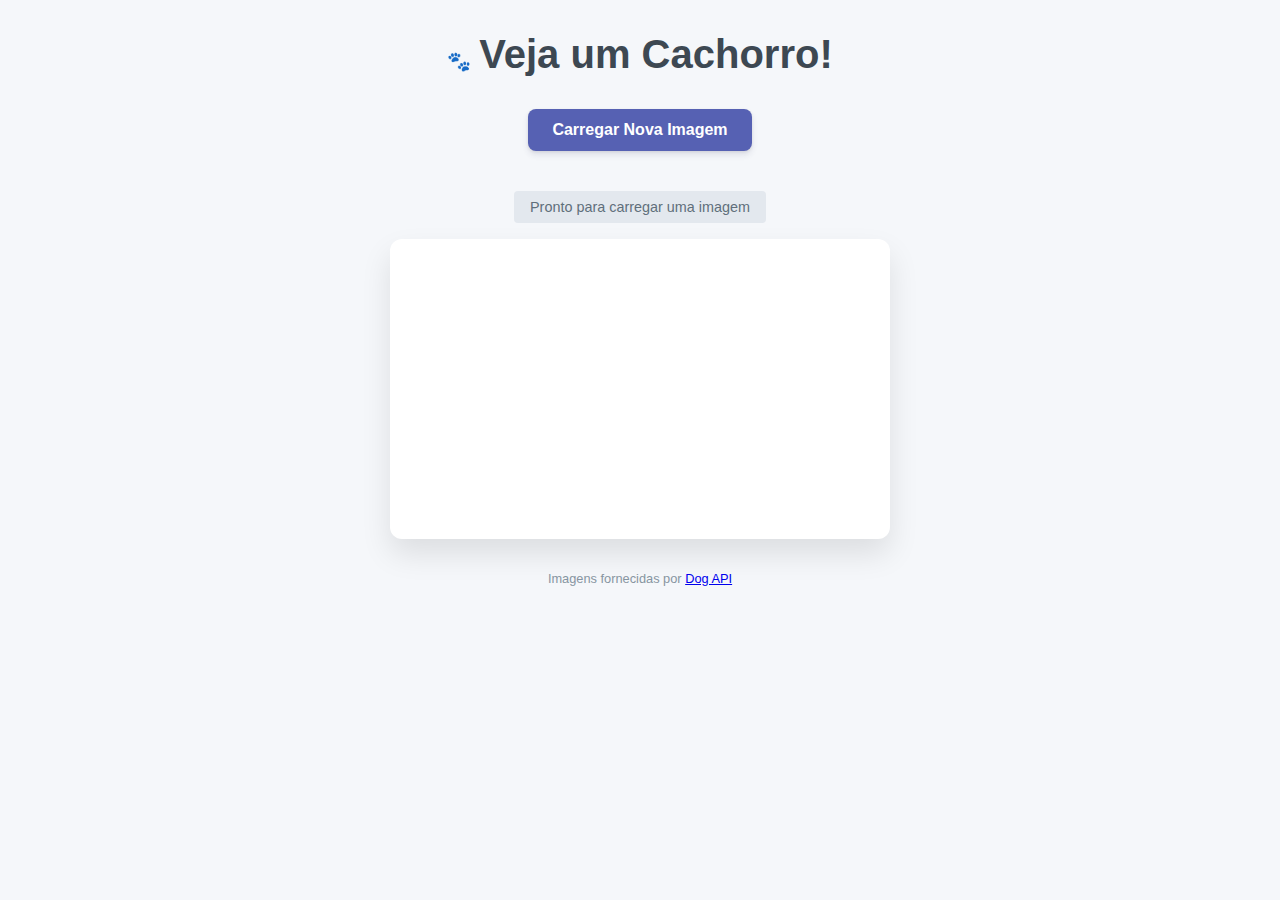
<file: index.html>
<!DOCTYPE html>
<html lang="en">
<head>
    <meta charset="UTF-8">
    <meta name="viewport" content="width=device-width, initial-scale=1.0">
    <title>Cachorros</title>
    <style>
        * {
            margin: 0;
            padding: 0;
            box-sizing: border-box;
            font-family: 'Segoe UI', Tahoma, Geneva, Verdana, sans-serif;
        }

        body {
            background-color: #f5f7fa;
            color: #333;
            display: flex;
            flex-direction: column;
            align-items: center;
            min-height: 100vh;
            padding: 2rem;
        }

        h1 {
            color: #3d4852;
            font-size: 2.5rem;
            margin-bottom: 2rem;
            text-align: center;
            animation: fadeIn 1s ease-in;
        }

        button {
            padding: 12px 24px;
            font-size: 1rem;
            font-weight: 600;
            cursor: pointer;
            background-color: #5661b3;
            color: white;
            border: none;
            border-radius: 8px;
            box-shadow: 0 4px 6px rgba(50, 50, 93, 0.11), 0 1px 3px rgba(0, 0, 0, 0.08);
            transition: all 0.2s ease;
            margin-bottom: 1.5rem;
        }

        button:hover {
            transform: translateY(-2px);
            background-color: #4c51bf;
            box-shadow: 0 7px 14px rgba(50, 50, 93, 0.1), 0 3px 6px rgba(0, 0, 0, 0.08);
        }

        button:active {
            transform: translateY(1px);
        }

        button:focus {
            outline: none;
            box-shadow: 0 0 0 3px rgba(86, 97, 179, 0.5);
        }

        #status {
            margin: 1rem 0;
            padding: 8px 16px;
            border-radius: 4px;
            font-size: 0.9rem;
            background-color: #e3e8ee;
            color: #606f7b;
            transition: all 0.3s ease;
        }

        #cachorro {
            width: 100%;
            max-width: 500px;
            min-height: 300px;
            display: flex;
            justify-content: center;
            align-items: center;
            background-color: #ffffff;
            border-radius: 12px;
            box-shadow: 0 15px 30px rgba(0, 0, 0, 0.1);
            overflow: hidden;
            padding: 1rem;
            transition: all 0.3s ease;
        }

        img {
            max-width: 100%;
            height: auto;
            border-radius: 8px;
            transition: transform 0.5s ease;
        }

        img:hover {
            transform: scale(1.03);
        }

        .status-loading {
            background-color: #fffde7;
            color: #b7791f;
        }

        .status-success {
            background-color: #e3fcec;
            color: #38a169;
        }

        .status-error {
            background-color: #fef2f2;
            color: #e53e3e;
        }

        .container {
            width: 100%;
            max-width: 800px;
            display: flex;
            flex-direction: column;
            align-items: center;
        }

        @keyframes fadeIn {
            from { opacity: 0; transform: translateY(-20px); }
            to { opacity: 1; transform: translateY(0); }
        }

        @media (max-width: 768px) {
            h1 {
                font-size: 2rem;
            }

            #cachorro {
                min-height: 200px;
            }
        }

        footer {
            margin-top: 2rem;
            text-align: center;
            color: #8795a1;
            font-size: 0.8rem;
        }

        .paw-icon {
            display: inline-block;
            margin-right: 8px;
            font-size: 1.2rem;
        }
    </style>
</head>
<body>
    <div class="container">
        <h1><span class="paw-icon">🐾</span>Veja um Cachorro!</h1>
        <button id="botao-cachorro">Carregar Nova Imagem</button>
        <div id="status" role="status" aria-live="polite">Pronto para carregar uma imagem</div>
        <div id="cachorro" role="region" aria-label="Imagem de cachorro"></div>
    </div>
    <footer>
        Imagens fornecidas por <a href="https://dog.ceo/dog-api/" target="_blank">Dog API</a>
    </footer>

    <script>
    let primeiroClique = true;
    async function buscarCachorro() {
       
        if (primeiroClique) {
            document.getElementById('botao-cachorro').textContent = 'Fazer mais uma imagem';
            primeiroClique = false;
        }
        
       
        const status = document.getElementById('status');
        status.textContent = 'Carregando imagem...';
        status.className = 'status-loading';
        
        try {
            const resposta = await fetch('https://dog.ceo/api/breeds/image/random');
            if (!resposta.ok) {
                throw new Error('Erro ao buscar a imagem');
            }
            const dados = await resposta.json();
            const cachorroDiv = document.getElementById('cachorro');
            cachorroDiv.innerHTML = `<img src="${dados.message}" alt="Imagem aleatória de um cachorro" />`;
            status.textContent = 'Imagem carregada com sucesso!';
            status.className = 'status-success';
        } catch (erro) {
            console.error('Erro:', erro);
            status.textContent = 'Falha ao carregar a imagem. Tente novamente.';
            status.className = 'status-error';
            document.getElementById('cachorro').innerHTML = '';
        }
    }

 
    const botao = document.getElementById('botao-cachorro');
    botao.addEventListener('click', buscarCachorro);
    botao.addEventListener('keydown', (evento) => {
        if (evento.key === 'Enter' || evento.key === ' ') {
            buscarCachorro();
        }
    });
    </script>
</body>
</html>
</file>
